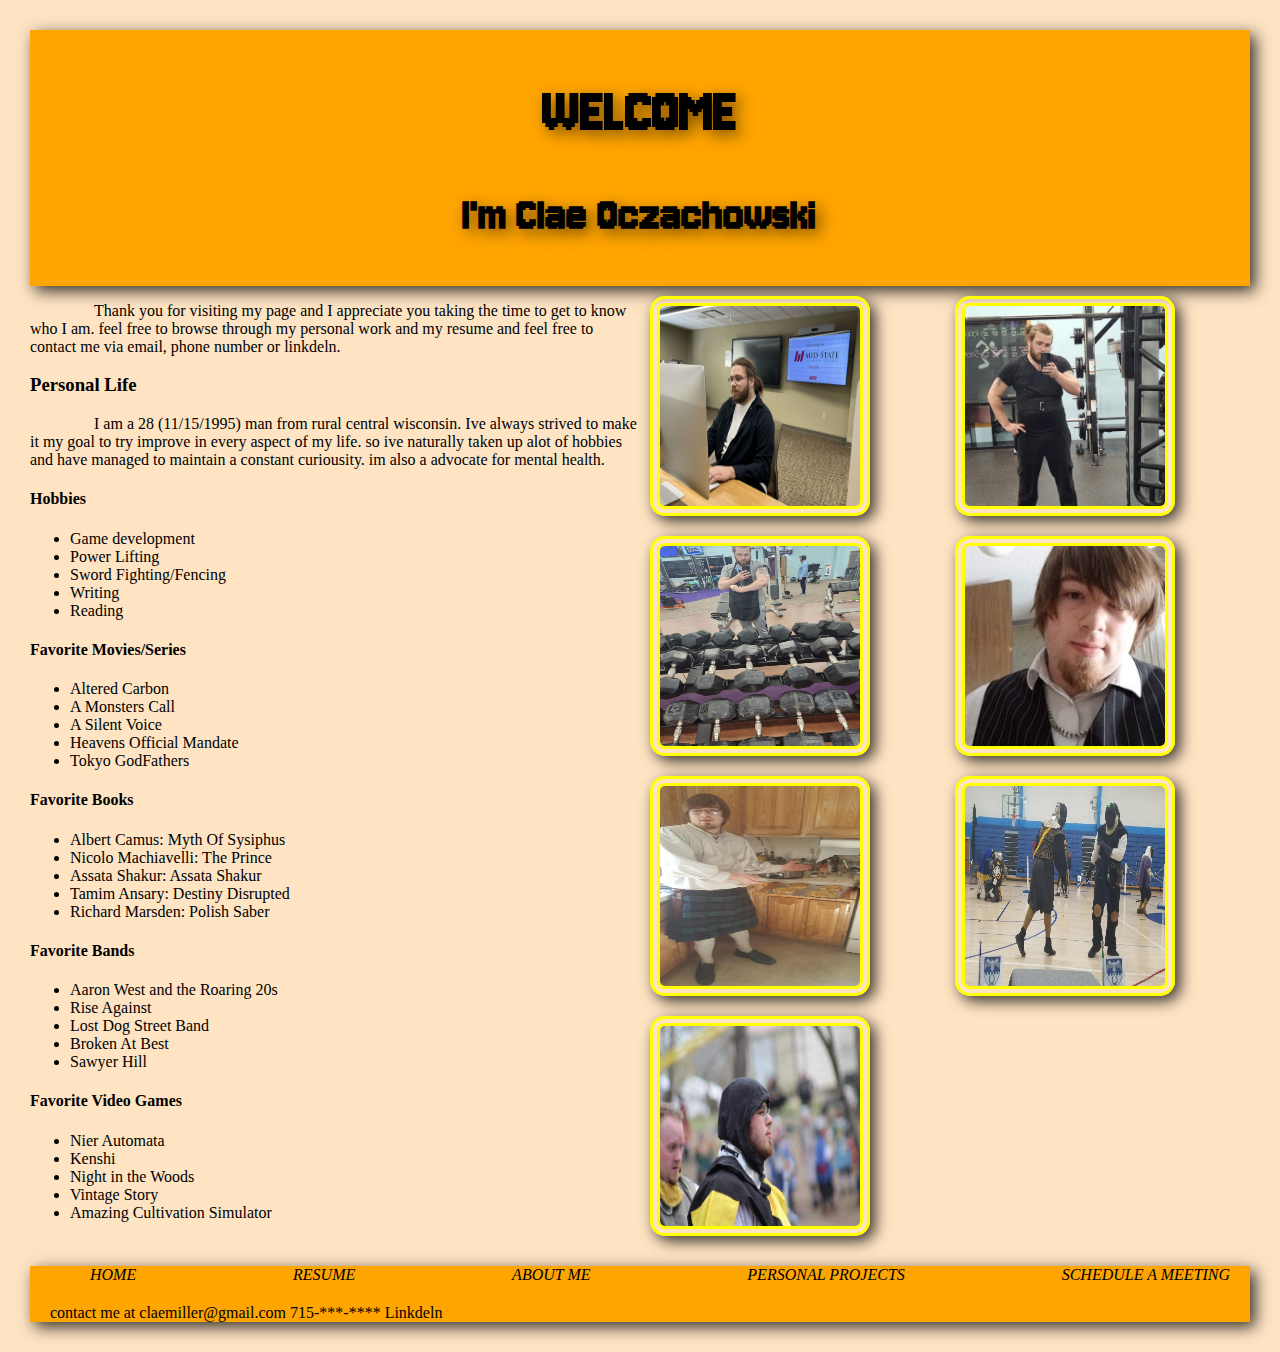
<file: index.html>
<!DOCTYPE html>
<html lang="en">
<head>
    <meta charset="UTF-8">
    <meta name="viewport" content="width=device-width, initial-scale=1.0">
    <title>Clae Oczachowski Home</title>
    <link href="css/general.css" rel="stylesheet">
    <link href="css/home.css" rel="stylesheet">

    <link rel="preconnect" href="https://fonts.googleapis.com">
    <link rel="preconnect" href="https://fonts.gstatic.com" crossorigin>
    <link href="https://fonts.googleapis.com/css2?family=Jersey+10&display=swap" rel="stylesheet">

</head>
<body>
    <header>
        <h1>WELCOME</h1>
        <H2>I'm Clae Oczachowski</H2>
    </header>
    <article>
        <div class="bio">
            <p>
                Thank you for visiting my page and I appreciate you taking the time to get to know who I am. 
                feel free to browse through my personal work and my resume and feel free to contact me via email, phone number or linkdeln.
            </p>
            <h3>Personal Life</h3>
            <p>
                I am a 28 (11/15/1995) man from rural central wisconsin. Ive always strived to make it my goal to try improve 
                in every aspect of my life. 
                so ive naturally taken up alot of hobbies and have managed to maintain a constant curiousity. im also a advocate for mental health.
            </p>
            <h4>
                Hobbies
            </h4>
            <ul>
                <li>Game development</li>
                <li>Power Lifting</li>
                <li>Sword Fighting/Fencing</li>
                <li>Writing</li>
                <li>Reading</li>
            </ul>
            <h4>
                Favorite Movies/Series
            </h4>
            <ul>
                <li>Altered Carbon</li>
                <li>A Monsters Call</li>
                <li>A Silent Voice</li>
                <li>Heavens Official Mandate</li>
                <li>Tokyo GodFathers</li>
            </ul>
            <h4>
                Favorite Books
            </h4>
            <ul>
                <li><a href="https://www.amazon.com/Myth-Sisyphus-Vintage-International/dp/0525564454/ref=sr_1_1?crid=L886C1D0NFX7&dib=eyJ2IjoiMSJ9.[base64].wL9qPRpA6Kb7Ws5SYfrypsYiSZnOPhJc_mBR8LiAlBQ&dib_tag=se&keywords=albert+camus+myth+of+sisyphus&qid=1715205903&s=books&sprefix=albert+camus+myth+of+s%2Cstripbooks%2C154&sr=1-1">Albert Camus: Myth Of Sysiphus</a></li>
                <li><a href="https://www.amazon.com/Prince-Niccol%C3%B2-Machiavelli/dp/B08WZHBPW6/ref=sr_1_4?crid=XCNN3V332WL7&dib=eyJ2IjoiMSJ9.[base64].AlNGjw2M1W6JyfcTi49L8WiM4EP96XGyKXhWO6qKLPM&dib_tag=se&keywords=niccolo+machiavelli&qid=1715206124&s=books&sprefix=nicolo+mach%2Cstripbooks%2C170&sr=1-4">Nicolo Machiavelli: The Prince</a></li>
                <li><a href=https://www.amazon.com/Assata-Autobiography-Shakur/dp/1556520743/ref=sr_1_1?crid=3NZFUU23LP9WU&dib=eyJ2IjoiMSJ9.[base64].GeYT6yCRBIjVA_GKr4t1MltMD7afp2x49HMFDdn-ayo&dib_tag=se&keywords=assata+shakur&qid=1715206153&s=books&sprefix=Assata+sha%2Cstripbooks%2C143&sr=1-1">Assata Shakur: Assata Shakur</a></li>
                <li><a href="https://www.amazon.com/Destiny-Disrupted-Tamim-Ansary-audiobook/dp/B00282MRLS/ref=sr_1_1?crid=3SAJ0HW620OHG&dib=eyJ2IjoiMSJ9.[base64].Gz-XWNaJTfhEAUtuG46ub3BXLKIeeK7TdotALVYAjC4&dib_tag=se&keywords=tamim+ansari&qid=1715206185&s=books&sprefix=tamim+a%2Cstripbooks%2C134&sr=1-1">Tamim Ansary: Destiny Disrupted</a></li>
                <li><a href="https://www.amazon.com/Polish-Saber-Richard-Marsden/dp/1950626075/ref=sr_1_2?crid=2TAH4PUJPM14J&dib=eyJ2IjoiMSJ9.[base64].XZJDzXvAxHJtVi7b8HL_fUphjMZf3FyCbBbcXTrlPI4&dib_tag=se&keywords=polish+saber&qid=1715206280&s=audible&sprefix=polish+saber%2Caudible%2C125&sr=1-2-catcorr">Richard Marsden: Polish Saber</a></li>
            </ul>
            <h4> Favorite Bands</h4>
            <ul>
                <li><a href="https://www.youtube.com/watch?v=Jdnbuyui8Ew&ab_channel=HopelessRecords">Aaron West and the Roaring 20s</a></li>
                <li><a href="https://www.youtube.com/watch?v=BblV6AQsd2s&ab_channel=RiseAgainstVEVO">Rise Against</a></li>
                <li><a href="https://www.youtube.com/watch?v=eN0eMzC2skE&ab_channel=LostDogStreetBand-Topic">Lost Dog Street Band</a></li>
                <li><a href="https://www.youtube.com/watch?v=vOIZ2ULEWhI&ab_channel=BrokenatBest">Broken At Best</a></li>
                <li><a href="https://www.youtube.com/watch?v=x_HBLd7L1-g&ab_channel=SawyerHill">Sawyer Hill</a></li>
            </ul>
            <h4>Favorite Video Games</h4>
            <ul>
                <li>Nier Automata</li>
                <li>Kenshi</li>
                <li>Night in the Woods</li>
                <li>Vintage Story</li>
                <li>Amazing Cultivation Simulator</li>
            </ul>
        </div>
        <div class="gallery">
            <img src="./img/profilepic.jpg" alt="clae sitting at a desk working on code" class="profilepicture">
            <img src="./img/gym.jpg" alt="clae taking a selfie in the gym wearinga weight lifting belt" class="profilepicture">
            <img src="./img/gym2.jpg" alt="clae flexing in his good will uniform in front of a mirror at the gym" class="profilepicture">
            <img src="./img/depresso.jpg" alt="clae dressed in pinstripe without glasses" class="profilepicture">
            <img src="./img/kilt.jpg" alt="clae dressed in a kilt showing off some bread he baked" class="profilepicture">
            <img src="./img/competition.jpg" alt="clae participating in a fencing tournament" class="profilepicture">
            <img src="./img/northShield.jpg" alt="clae in northshield garb at gulfwars" class="profilepicture">
        </div>
    </article>
    <footer>
        <nav class="footnav">
            <ul>
                <li><a href="home.html">HOME</a></li>
                <li><a href="./html/resume.html">RESUME</a></li>
                <li><a href="./html/aboutMe.html">ABOUT ME</a></li>
                <li><a href="./html/personalProjects.html">PERSONAL PROJECTS</a></li>
                <li><a href="./html/schedule.html">SCHEDULE A MEETING</a></li>
            </ul>
            <span>contact me at <a href="mailto:claemiller@gmail.com">claemiller@gmail.com</a> <a>715-***-****</a> <a href="https://www.linkedin.com/in/clae-oczachowski-33529128a/">Linkdeln</a></span>
        </nav>
    </footer>
</body>
</html>
</file>
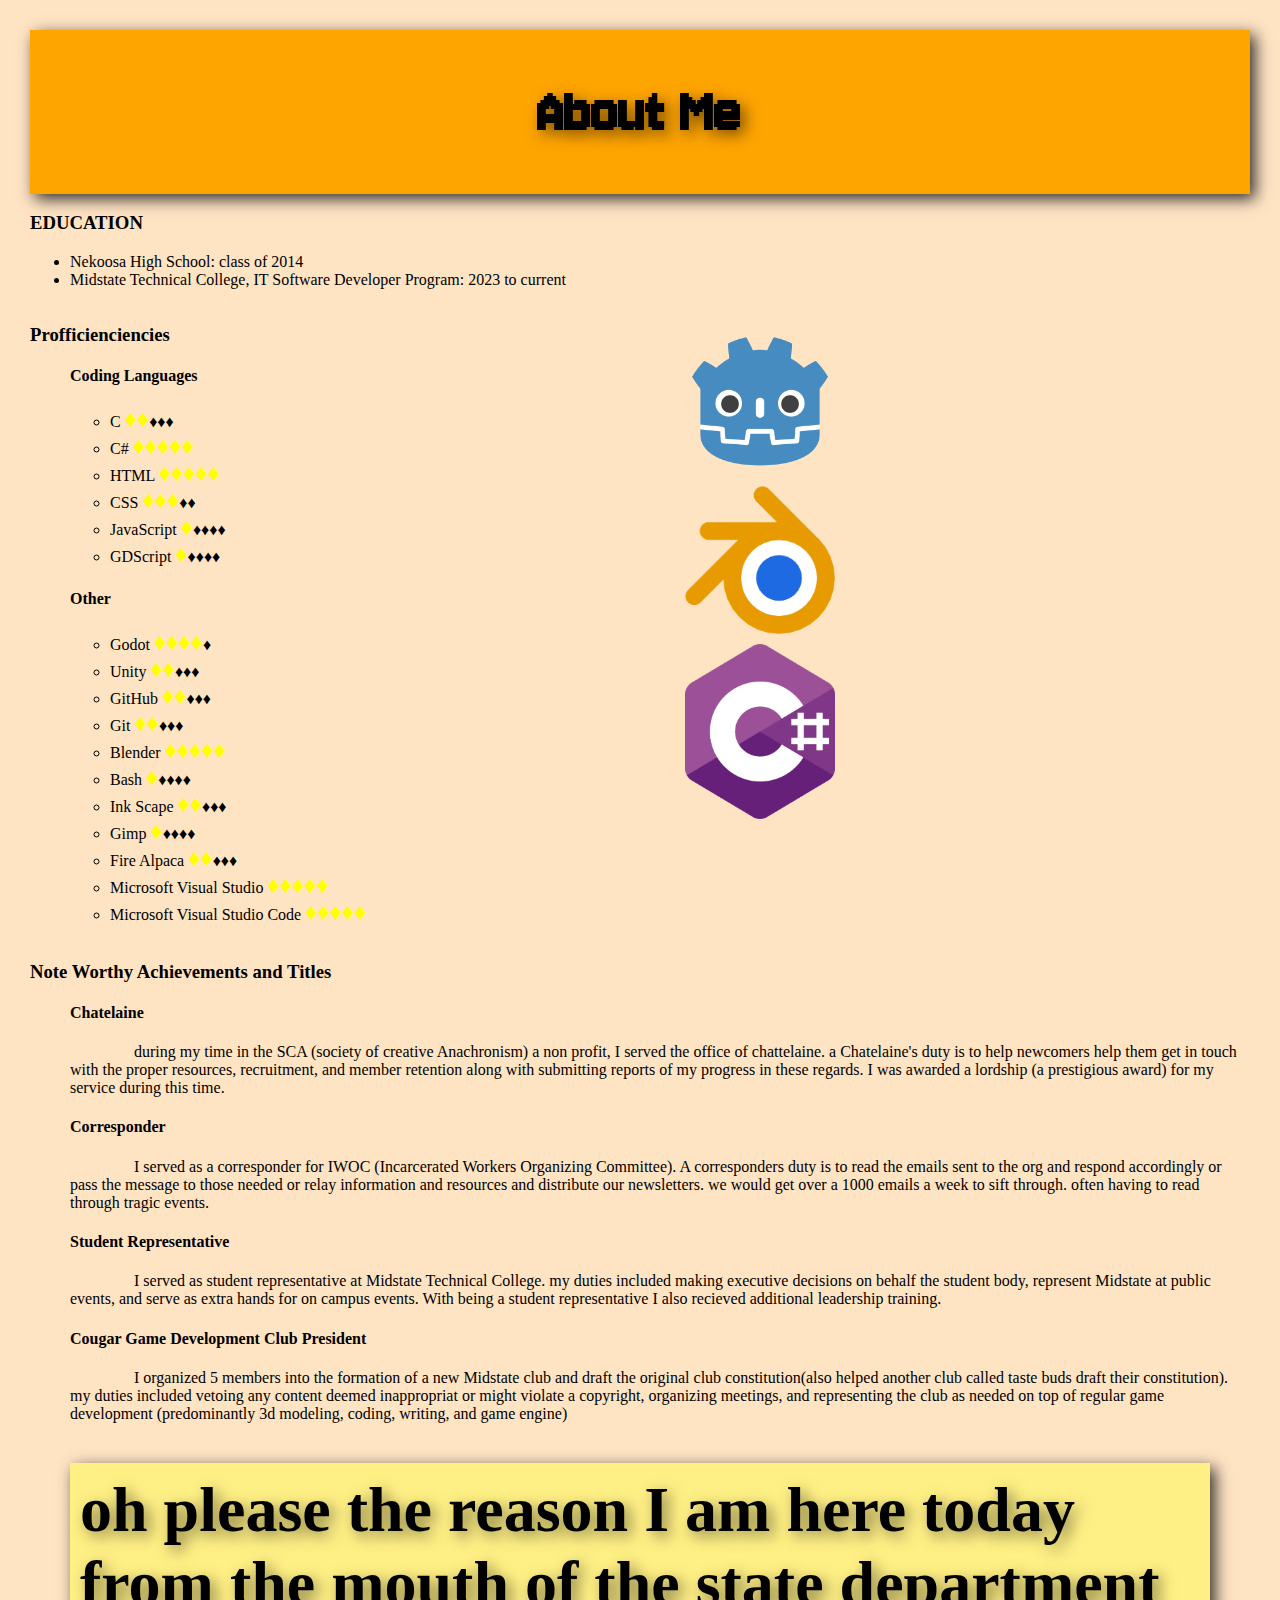
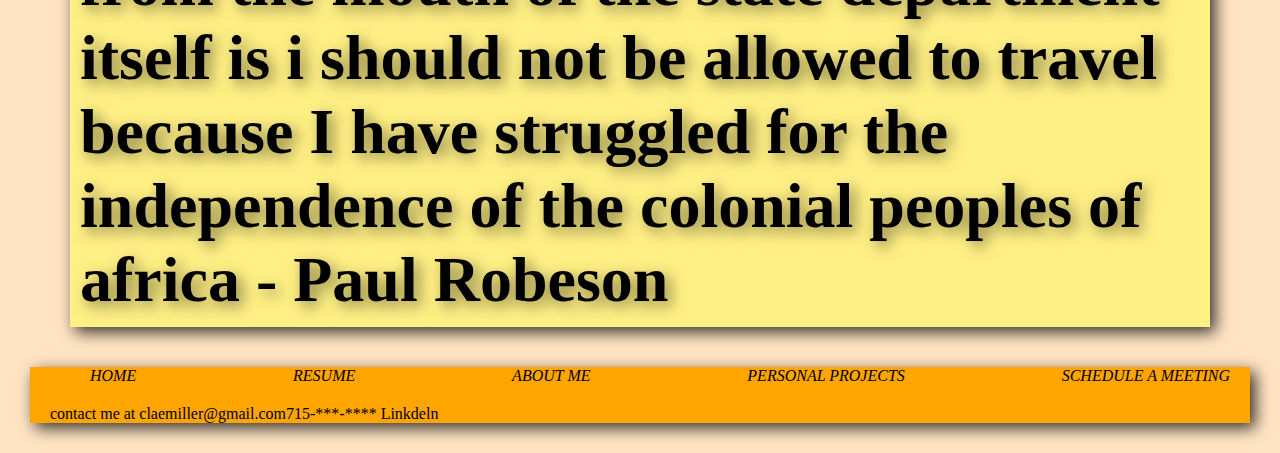
<file: html/aboutMe.html>
<!DOCTYPE html>
<head>
    <meta charset="UTF-8">
    <meta lang="en">
    <meta name="viewport" content="width=device-width, initial-scale=1.0">
    <title>Clae Oczachowski About Me</title>
    <link href="../css/general.css" rel="stylesheet">
    <link href="../css/aboutMe.css" rel="stylesheet">
    <link rel="icon" href="../img/claysoftlogo1.png">
    <link rel="preconnect" href="https://fonts.googleapis.com">
    <link rel="preconnect" href="https://fonts.gstatic.com" crossorigin>
    <link href="https://fonts.googleapis.com/css2?family=Jersey+10&display=swap" rel="stylesheet">

</head>
<body>
    <header>
        <h1>
            About Me
        </h1>
    </header>
    <h3>
        EDUCATION
    </h3>
    <ul>
        <li>Nekoosa High School: class of 2014</li>
        <li><a href="https://www.mstc.edu/programs/IT-Software-Developer">Midstate Technical College</a>, IT Software Developer Program: 2023 to current</li>
    </ul>
    <div class="profficiencies">
        <article>
            <h3>
                Profficienciencies
            </h3>
            <ul>
                <h4>Coding Languages</h4>
                <ul>
                    <li>C <strong>♦♦</strong>♦♦♦</li>
                    <li>C# <strong>♦♦♦♦♦</strong></li>
                    <li>HTML <strong>♦♦♦♦♦</strong></li>
                    <li>CSS <strong>♦♦♦</strong>♦♦</li>
                    <li>JavaScript <strong>♦</strong>♦♦♦♦</li>
                    <li>GDScript <strong>♦</strong>♦♦♦♦</li>
                </ul>
                <h4>Other</h4>
                <ul>
                    <li>Godot <strong>♦♦♦♦</strong>♦</li>
                    <li>Unity <strong>♦♦</strong>♦♦♦</li>
                    <li>GitHub <strong>♦♦</strong>♦♦♦</li>
                    <li>Git <strong>♦♦</strong>♦♦♦</li>
                    <li>Blender <strong>♦♦♦♦♦</strong></li>
                    <li>Bash <strong>♦</strong>♦♦♦♦</li>
                    <li>Ink Scape <strong>♦♦</strong>♦♦♦</li>
                    <li>Gimp <strong>♦</strong>♦♦♦♦</li>
                    <li>Fire Alpaca <strong>♦♦</strong>♦♦♦</li>
                    <li>Microsoft Visual Studio <strong>♦♦♦♦♦</strong></li>
                    <li>Microsoft Visual Studio Code <strong>♦♦♦♦♦</strong></li>
                </ul>
            </ul>
        </article>
        <ul class="gallery">
            <img src="../img/logo.webp" alt="godot logo">
            <img src="../img/blender.jpg" alt="blender logo">
            <img src="../img/CSharp.png" alt="C sharp logo">
        </ul>
    </div>
        <h3>
            Note Worthy Achievements and Titles
        </h3>
        <ul>
            <h4>Chatelaine</h4>
            <p>
                during my time in the <a href="https://www.sca.org/">SCA</a> (society of creative Anachronism) a non profit, I served the office 
                of chattelaine. a Chatelaine's duty is to help newcomers help them get in touch with the proper resources, recruitment, and member retention along with submitting reports
                of my progress in these regards. I was awarded a lordship (a prestigious award) for my service during this time.
            </p>
            <h4>
                Corresponder
            </h4>
            <p>
                I served as a corresponder for <a href="https://incarceratedworkers.org/">IWOC</a> (Incarcerated Workers Organizing Committee). A corresponders duty is to read the emails sent
                to the org and respond accordingly or pass the message to those needed or relay information and resources and distribute our newsletters. 
                we would get over a 1000 emails a week to sift through. often having to read through tragic events.
            </p>
            <h4>
                Student Representative
            </h4>
            <p>
                I served as student representative at Midstate Technical College. my duties included making executive decisions on behalf the student body,
                represent Midstate at public events, and serve as extra hands for on campus events. With being a student representative I also
                recieved additional leadership training.
            </p>
            <h4>
                Cougar Game Development Club President
            </h4>
            <p>
                I organized 5 members into the formation of a new Midstate club and draft the original club constitution(also helped another club called taste buds draft their constitution). my duties
                included vetoing any content deemed inappropriat or might violate a copyright, organizing meetings, and representing the club as needed
                on top of regular game development (predominantly 3d modeling, coding, writing, and game engine)
            </p>
        </ul>
        <h1 id="quote" class="quote"></h1>
        <script src="../js/abouteMe.js"></script>
    <footer>
        <nav class="footnav">
            <ul>
                <li><a href="../index.html">HOME</a></li>
                <li><a href="resume.html">RESUME</a></li>
                <li><a href="aboutMe.html">ABOUT ME</a></li>
                <li><a href="personalProjects.html">PERSONAL PROJECTS</a></li>
                <li><a href="schedule.html">SCHEDULE A MEETING</a></li>
            </ul>
            <span>contact me at <a href="mailto:claemiller@gmail.com">claemiller@gmail.com</a>715-***-**** <a href="https://www.linkedin.com/in/clae-oczachowski-33529128a/">Linkdeln</a></span>
        </nav>
    </footer>
</body>
</file>
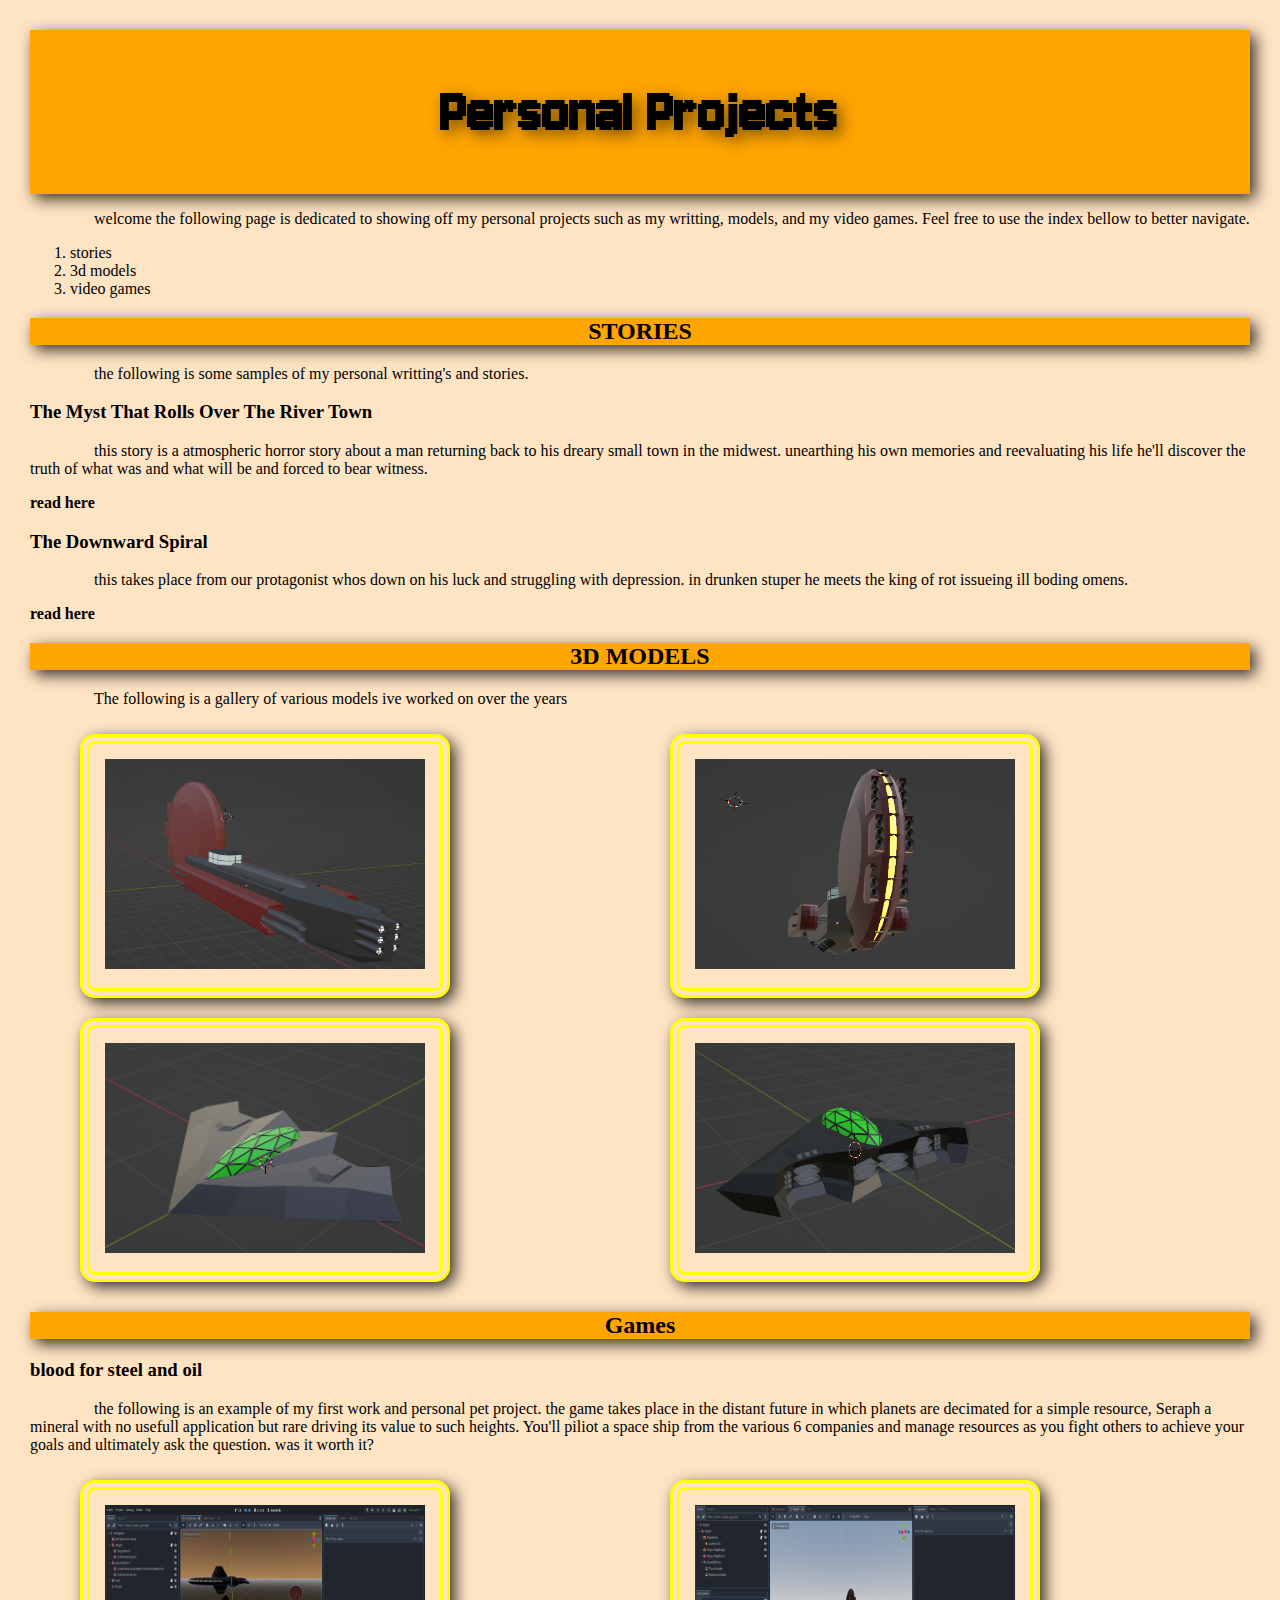
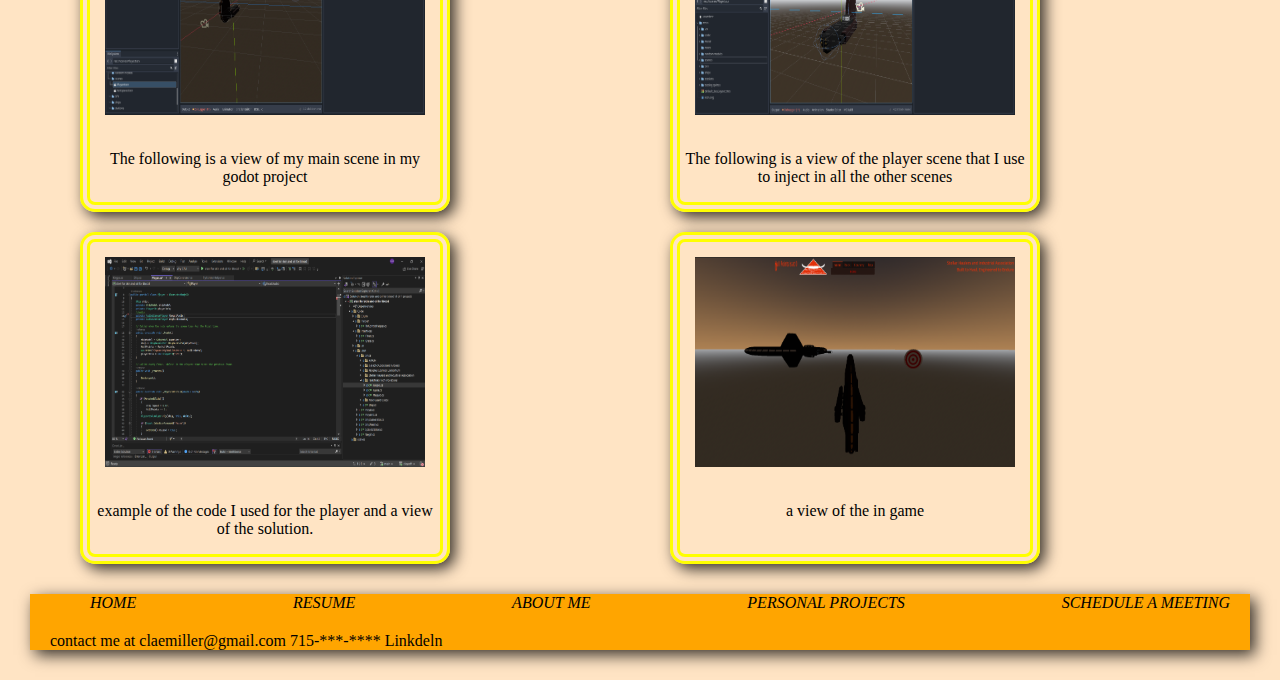
<file: html/personalProjects.html>
<!DOCTYPE html>
<head>
    <meta charset="UTF-8">
    <meta lang="en">
    <meta name="viewport" content="width=device-width, initial-scale=1.0">
    <title>Clae Oczachowski personal Projects</title>
    <link href="../css/general.css" rel="stylesheet">
    <link href="../css/personalProjects.css" rel="stylesheet">
    <link rel="icon" href="../img/claysoftlogo1.png">
    <link rel="preconnect" href="https://fonts.googleapis.com">
    <link rel="preconnect" href="https://fonts.gstatic.com" crossorigin>
    <link href="https://fonts.googleapis.com/css2?family=Jersey+10&display=swap" rel="stylesheet">

</head>
<body>
    <header>
        <h1>
            Personal Projects
        </h1>
    </header>
    <p>welcome the following page is dedicated to showing off my personal projects such as my writting, models, and my video games. Feel free to use the index bellow to better navigate.</p>
    <ol class="index">
        <li><a>stories</a></li>
        <li><a>3d models</a></li>
        <li><a>video games</a></li>
    </ol>
    <h2>STORIES</h2>
    <p>the following is some samples of my personal writting's and stories.</p>
    <h3>The Myst That Rolls Over The River Town</h3>
    <p>
        this story is a atmospheric horror story about a man returning back to his dreary small town in the midwest. 
        unearthing his own memories and reevaluating his life he'll discover the truth of what was and what will be and
            forced to bear witness.
    </p>
    <a href="projects/theMystThatRollsOverTheRIverTown.html"><strong>read here</strong></a>
    <h3>The Downward Spiral</h3>
    <p>
        this takes place from our protagonist whos down on his luck and struggling with depression. in drunken stuper
        he meets the king of rot issueing ill boding omens.
    </p>
    <a href="projects/theDownwardSpiral.html"><strong>read here</strong></a>
    <h2>3D MODELS</h2>
    <p>The following is a gallery of various models ive worked on over the years</p>
    <ul class="gallery">
        <li>
            <img src="../img/3d/lonestarFront.png" alt="view of the front of the space ship lonestar from my video game">
        </li>
        <li>
            <img src="../img/3d/lonestarBack.png" alt="view of the back of the space ship lonestar from my video game">
        </li>
        <li>
            <img src="../img/3d/ki55front.png" alt="view of the front of the space ship KI55 from my video game">
        </li>
        <li>
            <img src="../img/3d/ki55back.png" alt="view of the back of the space ship KI55 from my video game">
        </li>
    </ul>
    <h2>Games</h2>
    <h3>blood for steel and oil</h3>
    <p>
        the following is an example of my first work and personal pet project. the game takes place in the distant future in
        which planets are decimated for a simple resource, Seraph a mineral with no usefull application but rare driving its 
        value to such heights. You'll piliot a space ship from the various 6 companies and manage resources as you fight others
        to achieve your goals and ultimately ask the question. was it worth it?
    </p>
    <ul class="gallery">
        <li>
            <img src="../img/bloodForSteelAndOil/GodotMain.png" alt="view of a space ship in space with a target and a space station">
            <p>
                The following is a view of my main scene in my godot project
            </p>
        </li>
        <li>
            <img src="../img/bloodForSteelAndOil/playerScene.png" alt="view of the player scene that i use to inject in all the other scenes">
            <p>
                The following is a view of the player scene that I use to inject in all the other scenes
            </p>
        </li>
        <li>
            <img src="../img/bloodForSteelAndOil/code.png" alt="an example of the code ive written for the game">
            <p>
                example of the code I used for the player and a view of the solution.
            </p>
        </li>
        <li>
            <img src="../img/bloodForSteelAndOil/inGame.png" alt="a view of the in game">
            <p>
                a view of the in game
            </p>
        </li>
    </ul>
    <footer>
        <nav class="footnav">
            <ul>
                <li><a href="../index.html">HOME</a></li>
                <li><a href="resume.html">RESUME</a></li>
                <li><a href="aboutMe.html">ABOUT ME</a></li>
                <li><a href="personalProjects.html">PERSONAL PROJECTS</a></li>
                <li><a href="schedule.html">SCHEDULE A MEETING</a></li>
            </ul>
            <span>contact me at <a href="mailto:claemiller@gmail.com">claemiller@gmail.com</a> 715-***-**** <a href="https://www.linkedin.com/in/clae-oczachowski-33529128a/">Linkdeln</a></span>
        </nav>
    </footer>
</body>
</file>
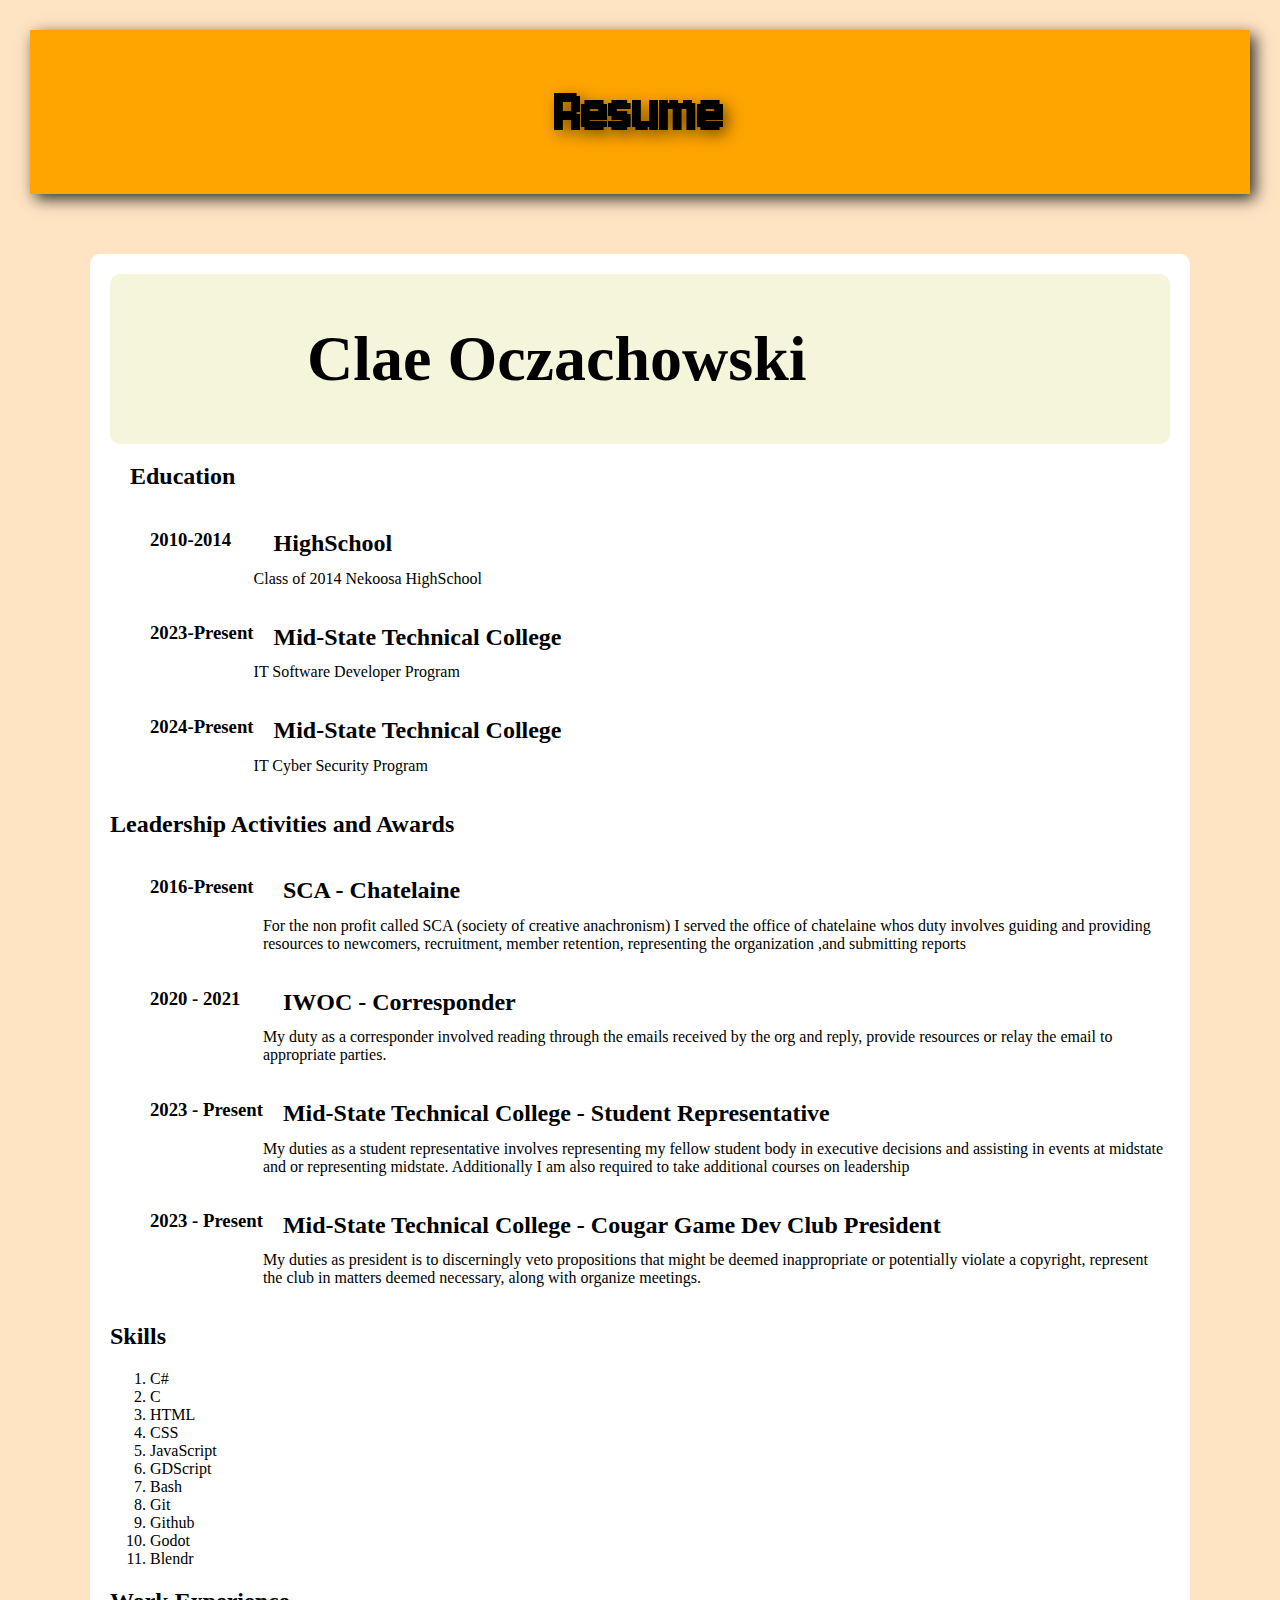
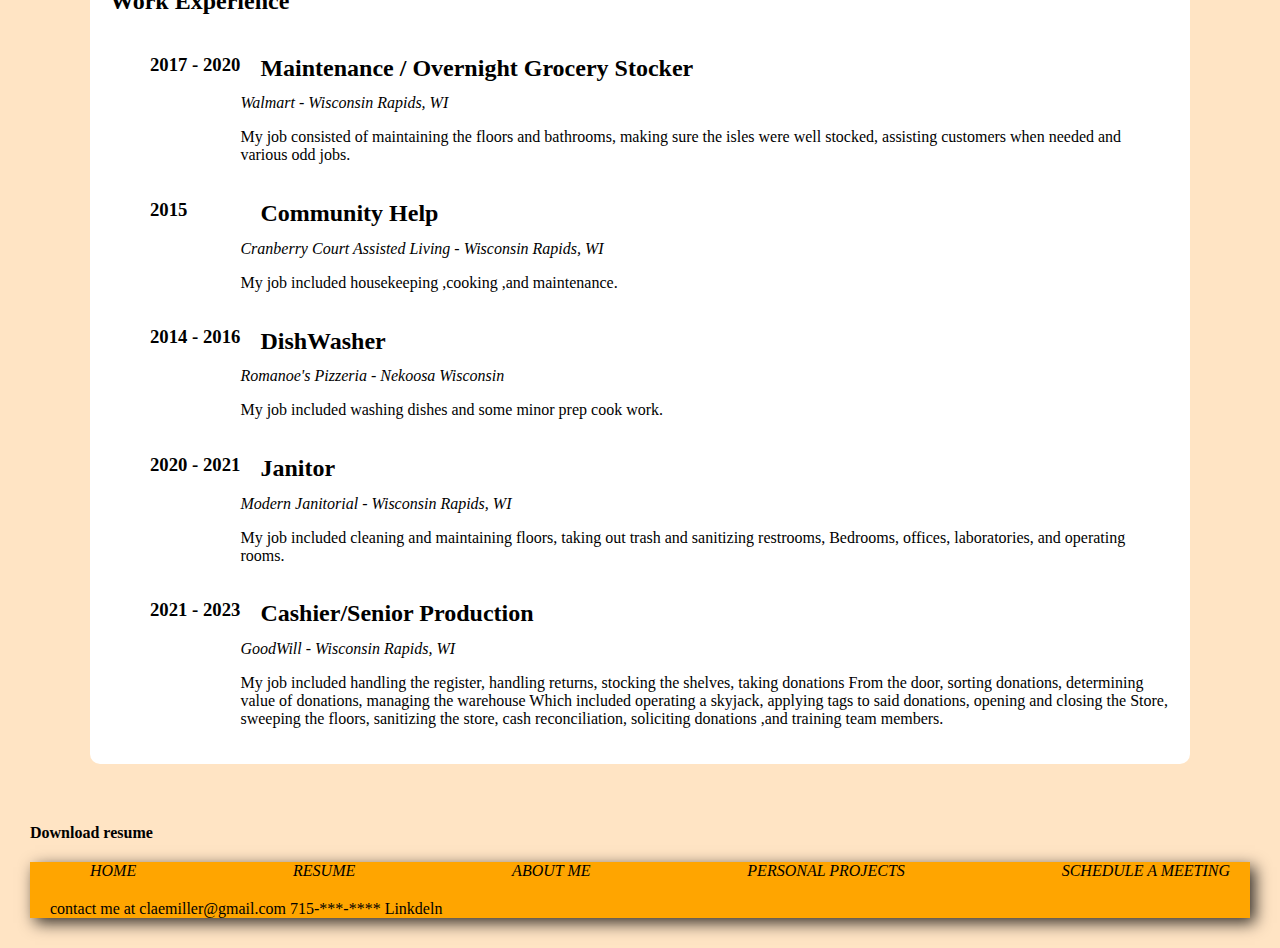
<file: html/resume.html>
<!DOCTYPE html>
<head>
    <meta charset="UTF-8">
    <meta lang="en">
    <meta name="viewport" content="width=device-width, initial-scale=1.0">
    <title>Clae Oczachowski Resume</title>
    <link href="../css/general.css" rel="stylesheet">
    <link href="../css/resume.css" rel="stylesheet">
    <link rel="icon" href="../img/claysoftlogo1.png">
    <link rel="preconnect" href="https://fonts.googleapis.com">
    <link rel="preconnect" href="https://fonts.gstatic.com" crossorigin>
    <link href="https://fonts.googleapis.com/css2?family=Jersey+10&display=swap" rel="stylesheet">

</head>
<body>
    <header>
        <h1>
            Resume
        </h1>
    </header>
    <main>
        <header>
            <h1>
                Clae Oczachowski
            </h1>
        </header>
        <section class="Table">
            <h2>
                Education
            </h2>
            <article>
                <h3>
                    2010-2014
                </h3>
                <h2>
                    HighSchool
                </h2>
                <div></div>
                <p>
                    Class of 2014 Nekoosa HighSchool
                </p>
                <h3>
                    2023-Present
                </h3>
                <h2>
                    Mid-State Technical College
                </h2>
                <div></div>
                <p>
                    IT Software Developer Program
                </p>
                <h3>
                    2024-Present
                </h3>
                <h2>
                    Mid-State Technical College
                </h2>
                <div></div>
                <p>
                    IT Cyber Security Program
                </p>
            </article>
        </section>
        <section>
            <h2>
                Leadership Activities and Awards
            </h2>
            <article>
                <h3>
                    2016-Present
                </h3>
                <h2>
                    SCA - Chatelaine
                </h2>
                <div></div>
                <p>
                    For the non profit called SCA (society of creative anachronism) I served the office of chatelaine 
                    whos duty involves guiding and providing resources to newcomers, recruitment, member retention,
                    representing the organization ,and submitting reports
                </p>
                <h3>
                    2020 - 2021
                </h3>
                <h2>
                    IWOC - Corresponder
                </h2>
                <div></div>
                <p>
                    My duty as a corresponder involved reading through the emails received by the org and reply, 
                    provide resources or relay the email to appropriate parties.
                </p>
                <h3>
                    2023 - Present
                </h3>
                <h2>
                    Mid-State Technical College - Student Representative
                </h2>
                <div></div>
                <p>
                    My duties as a student representative involves representing my fellow student body in executive 
                    decisions and assisting in events at midstate and or representing midstate. Additionally I am also 
                    required to take additional courses on leadership
                </p>
                <h3>
                    2023 - Present
                </h3>
                <h2>
                    Mid-State Technical College - Cougar Game Dev Club President
                </h2>
                <div></div>
                <p>
                    My duties as president is to discerningly veto propositions that might be deemed inappropriate 
                    or potentially violate a copyright,  represent the club in matters deemed necessary, along with 
                    organize meetings.
                </p>
            </article>
        </section>
        <section>
            <h2>
                Skills
            </h2>
            <ol>
                <li>
                    C#
                </li>
                <li>
                    C
                </li>
                <li>
                    HTML
                </li>
                <li>
                    CSS
                </li>
                <li>
                    JavaScript
                </li>
                <li>
                    GDScript
                </li>
                <li>
                    Bash
                </li>
                <li>
                    Git
                </li>
                <li>
                    Github
                </li>
                <li>
                    Godot
                </li>
                <li>
                    Blendr
                </li>
            </ol>
        </section>
        <section>
            <h2>
                Work Experience
            </h2>
            <article class="Experience">
                <h3>
                    2017 - 2020
                </h3>
                <h2>
                    Maintenance / Overnight Grocery Stocker
                </h2>
                <div></div>
                <p><i>Walmart - Wisconsin Rapids, WI</i></p>
                <div></div>
                <p>
                    My job consisted of  maintaining the floors and bathrooms, making sure the isles were well stocked, 
                    assisting customers when needed and various odd jobs.
                </p>
                <h3>
                    2015
                </h3>
                <h2>
                    Community Help
                </h2>
                <div></div>
                <p><i>Cranberry Court Assisted Living - Wisconsin Rapids, WI</i></p>
                <div></div>
                <p>
                    My job included housekeeping ,cooking ,and maintenance.
                </p>
                <h3>
                    2014 - 2016
                </h3>
                <h2>
                    DishWasher
                </h2>
                <div></div>
                <p><i>Romanoe's Pizzeria - Nekoosa Wisconsin</i></p>
                <div></div>
                <p>
                    My job included washing dishes and some minor prep cook work.
                </p>
                <h3>
                    2020 - 2021
                </h3>
                <h2>
                    Janitor
                </h2>
                <div></div>
                <p><i>Modern Janitorial - Wisconsin Rapids, WI</i></p>
                <div></div>
                <p>
                    My job included cleaning and maintaining floors, taking out trash and sanitizing restrooms,
                    Bedrooms, offices, laboratories, and operating rooms.
                </p>
                <h3>
                    2021 - 2023
                </h3>
                <h2>
                    Cashier/Senior Production
                </h2>
                <div></div>
                <p><i>GoodWill - Wisconsin Rapids, WI</i></p>
                <div></div>
                <p>
                    My job included handling the register, handling returns, stocking the shelves, taking donations
                    From the door, sorting donations, determining value of donations, managing the warehouse
                    Which included operating a skyjack, applying tags to said donations, opening and closing the
                    Store, sweeping the floors, sanitizing the store, cash reconciliation, soliciting donations 
                    ,and training team members.
                </p>
            </article>
        </section>
    </main>
    <a href="../pdf/ClaeOczachowski.docx.pdf"><strong>Download resume</strong></a>
    <footer>
        <nav class="footnav">
            <ul>
                <li><a href="../index.html">HOME</a></li>
                <li><a href="resume.html">RESUME</a></li>
                <li><a href="aboutMe.html">ABOUT ME</a></li>
                <li><a href="personalProjects.html">PERSONAL PROJECTS</a></li>
                <li><a href="schedule.html">SCHEDULE A MEETING</a></li>
            </ul>
            <span>contact me at <a href="mailto:claemiller@gmail.com">claemiller@gmail.com</a> 715-***-**** <a href="https://www.linkedin.com/in/clae-oczachowski-33529128a/">Linkdeln</a></span>
        </nav>
    </footer>
</body>
</file>
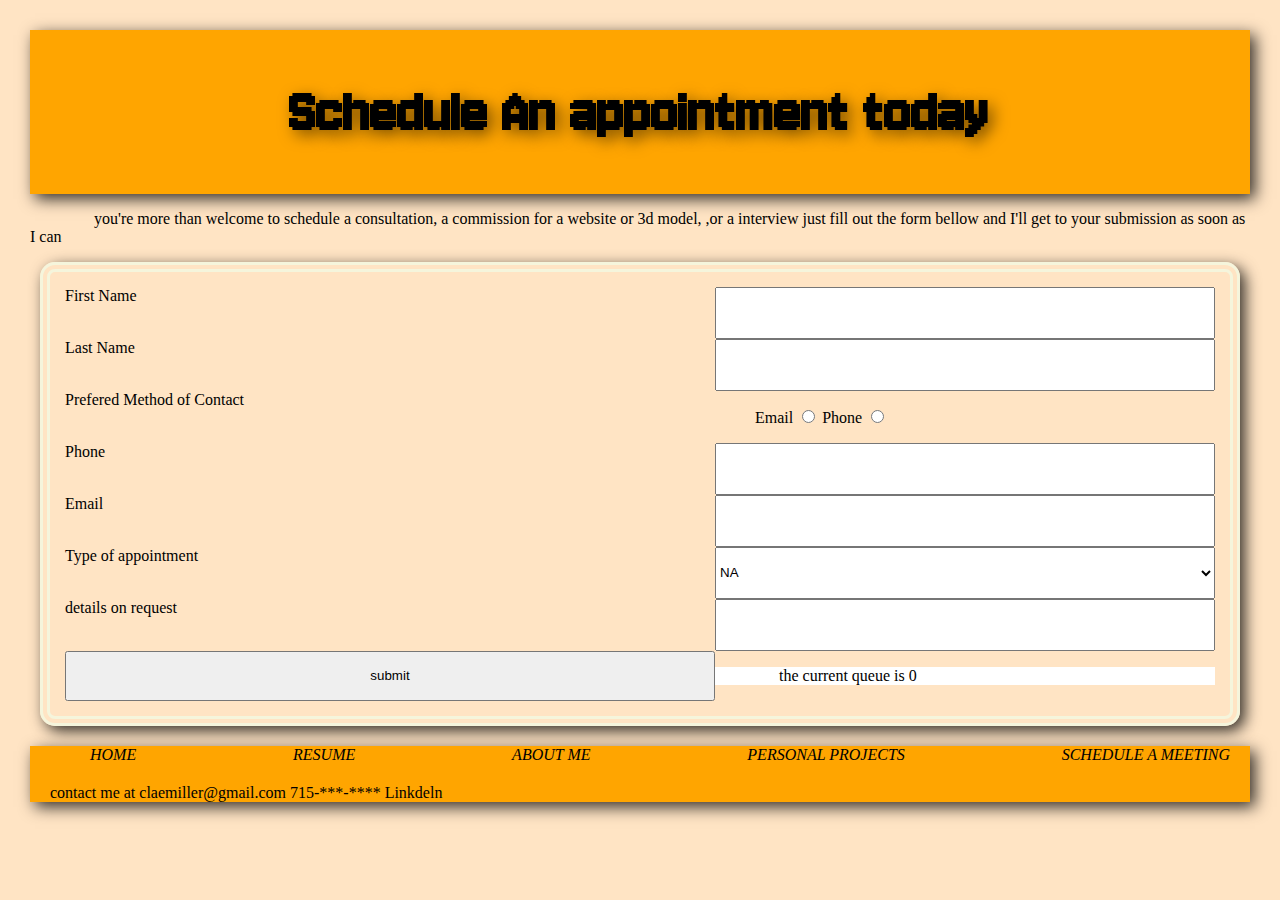
<file: html/schedule.html>
<!DOCTYPE html>
<head>
    <meta charset="UTF-8">
    <meta lang="en">
    <meta name="viewport" content="width=device-width, initial-scale=1.0">
    <title>Clae Oczachowski Schedule</title>
    <link href="../css/general.css" rel="stylesheet">
    <link href="../css/schedule.css" rel="stylesheet">
    <link rel="icon" href="../img/claysoftlogo1.png">
    <script src="../js/schedule.js" defer></script>

    <link rel="preconnect" href="https://fonts.googleapis.com">
    <link rel="preconnect" href="https://fonts.gstatic.com" crossorigin>
    <link href="https://fonts.googleapis.com/css2?family=Jersey+10&display=swap" rel="stylesheet">

</head>
<body>
    <header>
        <h1>Schedule An appointment today</h1>
    </header>
    <p>
        you're more than welcome to schedule a consultation, a commission for a website or 3d model, 
        ,or a interview just fill out the form bellow and I'll get to your submission as soon as I can
    </p>
    <form class="request" id="request">
        <label>First Name</label>
        <input id="firstName" name="firstName" required>

        <label>Last Name</label>
        <input id="lastName" name="lastName" required>

        <label>Prefered Method of Contact</label>
        <ul>
            <label>
                <label>Email</label>
                <input type="radio" name="preferedContact" id="EmailContact">
            </label>
            <label>
                <label>Phone</label>
                <input type="radio" name="preferedContact" id="PhoneContact">
            </label>
        </ul>
        <label>Phone</label>
        <input id="PhoneNumber" type="tel" name="phoneNumber" required>
        <label>Email</label>
        <input id="Email" type="email" name="email" required>
        <label>Type of appointment</label>
        <select id="type" name="type" required>
            <option>NA</option>
            <option>consultation</option>
            <option>website commission</option>
            <option>3d model commission</option>
            <option>colab project</option>
            <option>job interview</option>
        </select>
        <label>details on request</label>
        <input id="details" type="text" name="type" required>
    
        <input type="submit" value="submit" id="submit">
        <p id="queue" class="queue"></p>
    </form>
    <footer>
        <nav class="footnav">
            <ul>
                <li><a href="../index.html">HOME</a></li>
                <li><a href="resume.html">RESUME</a></li>
                <li><a href="aboutMe.html">ABOUT ME</a></li>
                <li><a href="personalProjects.html">PERSONAL PROJECTS</a></li>
                <li><a href="schedule.html">SCHEDULE A MEETING</a></li>
            </ul>
            <span>contact me at <a href="mailto:claemiller@gmail.com">claemiller@gmail.com</a> 715-***-**** <a href="https://www.linkedin.com/in/clae-oczachowski-33529128a/">Linkdeln</a></span>
        </nav>
    </footer>
</body>
</file>
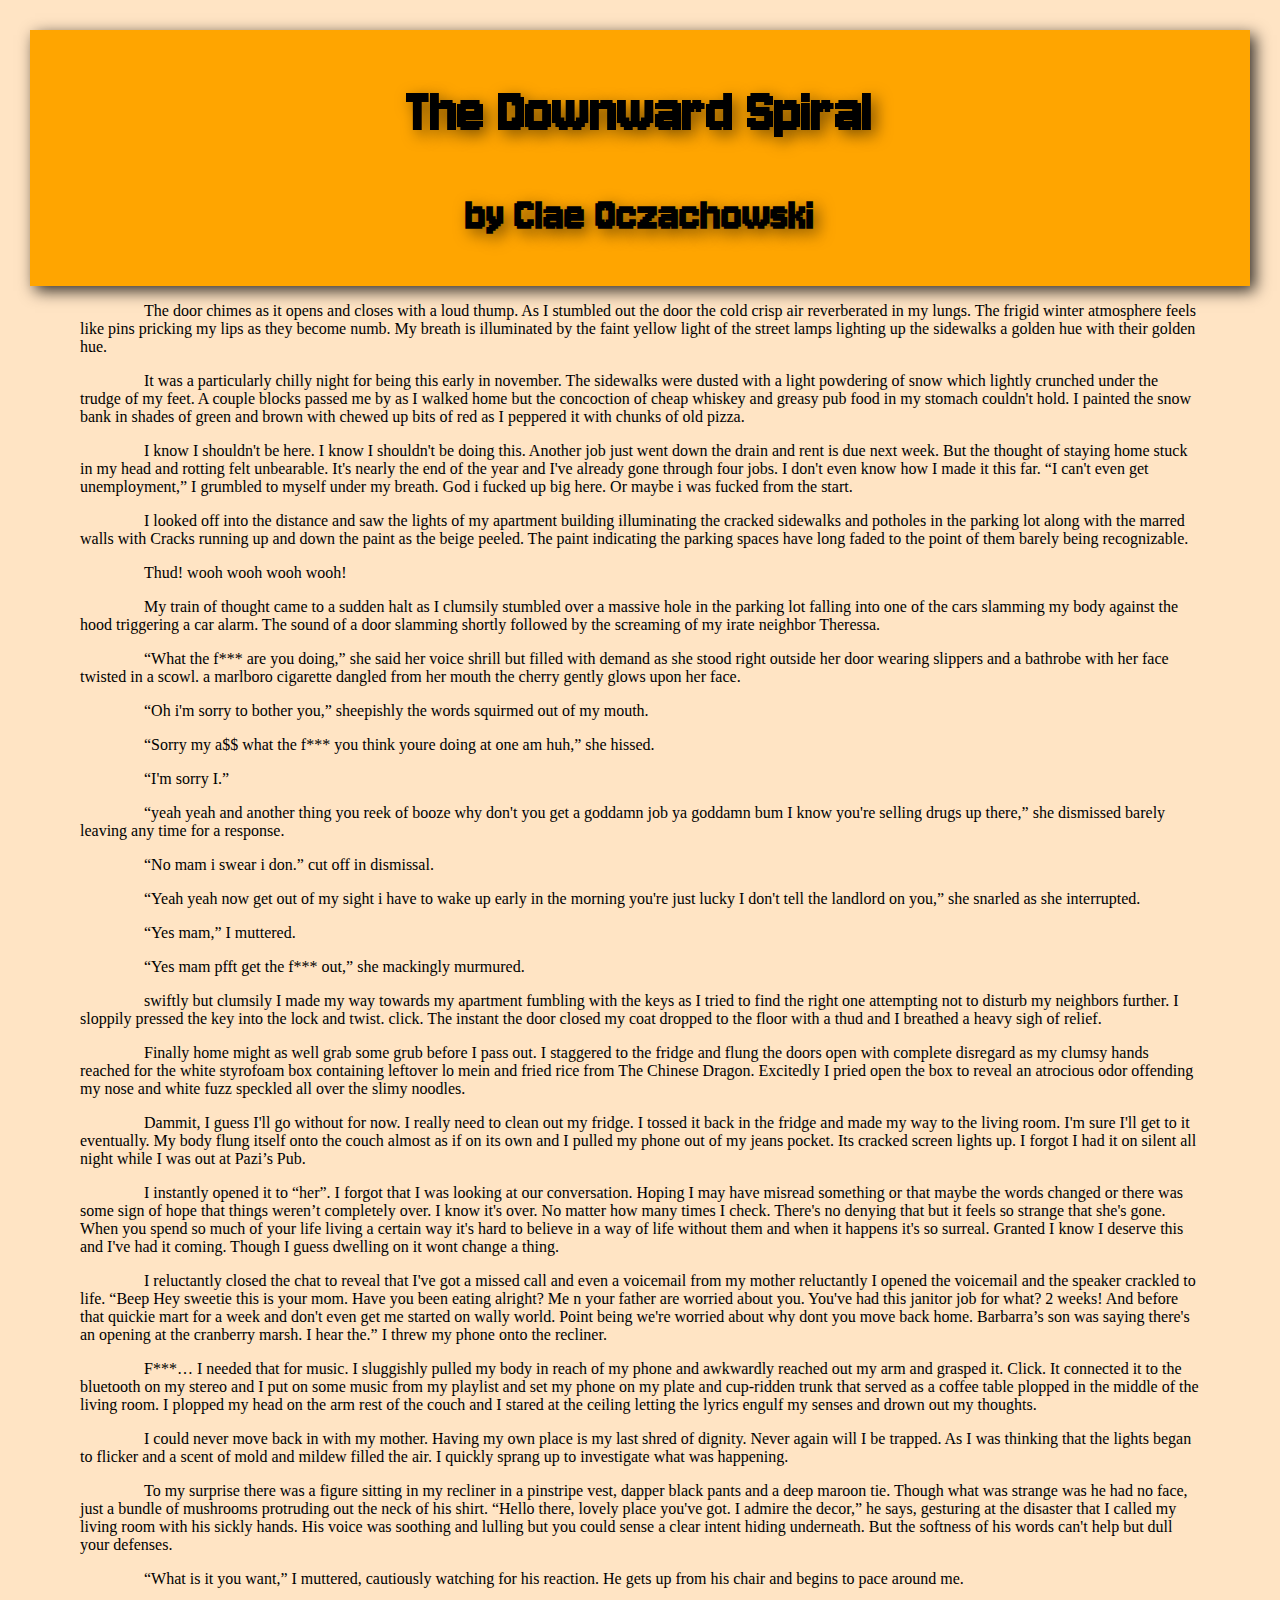
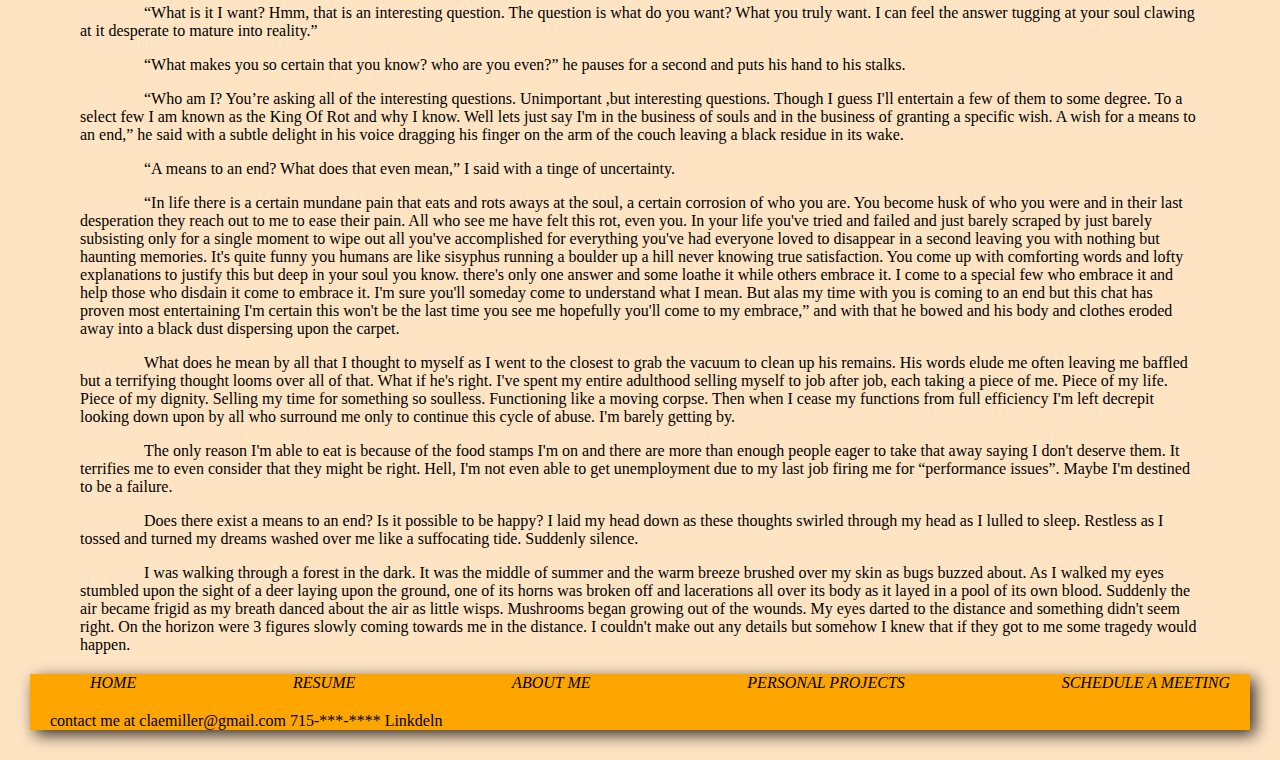
<file: html/projects/theDownwardSpiral.html>
<!DOCTYPE html>
<head>
    <meta charset="UTF-8">
    <meta lang="en">
    <meta name="viewport" content="width=device-width, initial-scale=1.0">
    <title>Clae Oczachowski Resume</title>
    <link href="../../css/general.css" rel="stylesheet">
    <link href="../../css/writtings.css" rel="stylesheet">
    <link rel="icon" href="../../img/claysoftlogo1.png">
    <link rel="preconnect" href="https://fonts.googleapis.com">
    <link rel="preconnect" href="https://fonts.gstatic.com" crossorigin>
    <link href="https://fonts.googleapis.com/css2?family=Jersey+10&display=swap" rel="stylesheet">
</head>
<body>
    <header>
        <h1>The Downward Spiral</h1>
        <H2>by Clae Oczachowski</H2>
    </header>
    <article>
        <p>
            The door chimes as it opens and closes with a loud thump. As I stumbled out the door the cold crisp air 
            reverberated in my lungs. The frigid winter atmosphere feels like pins pricking my lips as they become numb. My 
            breath is illuminated by the faint yellow light of the street lamps lighting up the sidewalks a golden hue with 
            their golden hue. 
        </p>
        <p>
            It was a particularly chilly night for being this early in november. The sidewalks were dusted 
            with a light powdering of snow which lightly crunched under the trudge of my feet. A couple blocks passed me by 
            as I walked home but the concoction of cheap whiskey and greasy pub food in my stomach couldn't hold. I painted 
            the snow bank in shades of green and brown with chewed up bits of red as I peppered it with chunks of old pizza.
        </p>
        <p>
            I know I shouldn't be here. I know I shouldn't be doing this. Another job just went down the drain and rent is 
            due next week. But the thought of staying home stuck in my head and rotting felt unbearable. It's nearly the end 
            of the year and I've already gone through four jobs. I don't even know how I made it this far. “I can't even get 
            unemployment,” I grumbled to myself under my breath. God i fucked up big here. Or maybe i was fucked from the 
            start. 
        </p>
        <p>
            I looked off into the distance and saw the lights of my apartment building illuminating the cracked
            sidewalks and potholes in the parking lot along with the marred walls with Cracks running up and down the paint 
            as the beige peeled. The paint indicating the parking spaces have long faded to the point of them barely being 
            recognizable. 
        </p>
        <p>
            Thud! wooh wooh wooh wooh! 
        </p>
        <p>
            My train of thought came to a sudden halt as I clumsily stumbled over a 
            massive hole in the parking lot falling into one of the cars slamming my body against the hood triggering a car 
            alarm. The sound of a door slamming shortly followed by the screaming of my irate neighbor Theressa. 
        </p>
        <p>
            “What the f*** are you doing,” she said her voice shrill but filled with demand as she stood right outside her door 
            wearing slippers and a bathrobe with her face twisted in a scowl. a marlboro cigarette dangled from her mouth 
            the cherry gently glows upon her face. 
        </p>
        <p>
            “Oh i'm sorry to bother you,” sheepishly the words squirmed out of my mouth. 
        </p>
        <p>
            “Sorry my a$$ what the f*** you think youre doing at one am huh,” she hissed. 
        </p>
        <p>
            “I'm sorry I.” 
        </p>
        <p>
            “yeah yeah and another thing you reek of booze why don't you get a goddamn job ya goddamn bum 
            I know you're selling drugs up there,” she dismissed barely leaving any time for a response. 
        </p>
        <p>
            “No mam i swear i don.” cut off in dismissal.
        </p>
        <p> 
            “Yeah yeah now get out of my sight i have to wake up early in the morning you're just lucky I don't tell the 
            landlord on you,” she snarled as she interrupted. 
        </p>
        <p>
            “Yes mam,” I muttered. 
        </p>
        <p>
            “Yes mam pfft get the f*** out,” she mackingly murmured. 
        </p>
        <p>
            swiftly but clumsily I made my way towards my apartment fumbling with the keys as I tried to 
            find the right one attempting not to disturb my neighbors further. I sloppily pressed the key into the lock and 
            twist. click. The instant the door closed my coat dropped to the floor with a thud and I breathed a heavy sigh 
            of relief. 
        </p>
        <p>
            Finally home might as well grab some grub before I pass out. I staggered to the fridge and flung the 
            doors open with complete disregard as my clumsy hands reached for the white styrofoam box containing leftover lo 
            mein and fried rice from The Chinese Dragon. Excitedly I pried open the box to reveal an atrocious odor offending 
            my nose and white fuzz speckled all over the slimy noodles. 
        </p>
        <p>
            Dammit, I guess I'll go without for now. I really need to clean out my fridge. I tossed it back in the fridge and 
            made my way to the living room. I'm sure I'll get to 
            it eventually. My body flung itself onto the couch almost as if on its own and I pulled my phone out of my jeans 
            pocket. Its cracked screen lights up. I forgot I had it on silent all night while I was out at Pazi’s Pub. 
        </p>
        <p>
            I instantly opened it to “her”. I forgot that I was looking at our conversation. Hoping I may have misread 
            something or that maybe the words changed or there was some sign of hope that things weren’t completely over. I 
            know it's over. No matter how many times I check. There's no denying that but it feels so strange that she's gone. 
            When you spend so much of your life living a certain way it's hard to believe in a way of life without them and 
            when it happens it's so surreal. Granted I know I deserve this and I've had it coming. Though I guess dwelling on 
            it wont change a thing. 
        </p>
        <p>
            I reluctantly closed the chat to reveal that I've got a missed call and even a voicemail 
            from my mother reluctantly I opened the voicemail and the speaker crackled to life. “Beep Hey sweetie this is 
            your mom. Have you been eating alright? Me n your father are worried about you. You've had this janitor job for 
            what? 2 weeks! And before that quickie mart for a week and don't even get me started on wally world. Point being 
            we're worried about why dont you move back home. Barbarra’s son was saying there's an opening at the cranberry 
            marsh. I hear the.” I threw my phone onto the recliner. 
        </p>
        <p>
            F***… I needed that for music. I sluggishly pulled my body 
            in reach of my phone and awkwardly reached out my arm and grasped it. Click. It connected it to the bluetooth on 
            my stereo and I put on some music from my playlist and set my phone on my plate and cup-ridden trunk that served 
            as a coffee table plopped in the middle of the living room. I plopped my head on the arm rest of the couch and I 
            stared at the ceiling letting the lyrics engulf my senses and drown out my thoughts. 
        </p>
        <p>
            I could never move back in with my mother. Having my own place is my last shred of dignity. Never again will 
            I be trapped. As I was thinking that the lights began to flicker and a scent of mold and mildew filled the air. 
            I quickly sprang up to investigate what was happening. 
        </p>
        <p>
            To my surprise there was a figure sitting in my recliner in a pinstripe vest, dapper black 
            pants and a deep maroon tie. Though what was strange was he had no face, just a bundle of mushrooms protruding out 
            the neck of his shirt. “Hello there, lovely place you've got. I admire the decor,” he says, gesturing at the 
            disaster that I called my living room with his sickly hands. His voice was soothing and lulling but you could 
            sense a clear intent hiding underneath. But the softness of his words can't help but dull your defenses. 
        </p>
        <p>
            “What is it you want,” I muttered, cautiously watching for his reaction. He gets up from his chair and begins 
            to pace around me. 
        </p>
        <p>
            “What is it I want? Hmm, that is an interesting question. The question is what do you want? What you 
            truly want. I can feel the answer tugging at your soul clawing at it desperate to mature into reality.”
        </p>
        <p> 
            “What makes you so certain that you know? who are you even?” he pauses for a second and puts his hand to his stalks. 
        </p>
        <p>    
            “Who am I? You’re asking all of the interesting questions. Unimportant ,but interesting questions. Though I guess 
            I'll entertain a few of them to some degree. To a select few I am known as the King Of Rot and why I know. Well 
            lets just say I'm in the business of souls and in the business of granting a specific wish. A wish for a means 
            to an end,” he said with a subtle delight in his voice dragging his finger on the arm of the couch leaving a black 
            residue in its wake. 
        </p>
        <p>
            “A means to an end? What does that even mean,” I said with a tinge of uncertainty. 
        </p>
        <p>
            “In life there is a certain mundane pain that eats and rots aways at the soul, a certain corrosion of who you 
            are. You become husk of who you were and in their last desperation they reach out to me to ease their pain. 
            All who see me have felt this rot, even you. In your life you've tried and failed and just barely scraped by 
            just barely subsisting only for a single moment to wipe out all you've accomplished for everything you've had 
            everyone loved to disappear in a second leaving you with nothing but haunting memories. It's quite funny you 
            humans are like sisyphus running a boulder up a hill never knowing true satisfaction. You come up with comforting 
            words and lofty explanations to justify this but deep in your soul you know. there's only one answer and some 
            loathe it while others embrace it. I come to a special few who embrace it and help those who disdain it 
            come to embrace it. I'm sure you'll someday come to understand what I mean. But alas my time with you is coming 
            to an end but this chat has proven most entertaining I'm certain this won't be the last time you see me 
            hopefully you'll come to my embrace,” and with that he bowed and his body and clothes eroded away into a black dust 
            dispersing upon the carpet. 
        </p>
        <p>
            What does he mean by all that I thought to myself as I went to the closest to grab the vacuum to clean up his 
            remains. 
            His words elude me often leaving me baffled but a terrifying thought looms over all of that. What if he's right. 
            I've spent my entire adulthood selling myself to job after job, each taking a piece of me. Piece of my life. 
            Piece of my dignity. Selling my time for something so soulless. Functioning like a moving corpse. Then when I 
            cease my functions from full efficiency I'm left decrepit looking down upon by all who surround me only to 
            continue this cycle of abuse. I'm barely getting by. 
        </p>
        <p>
            The only reason I'm able to eat is because of the food 
            stamps I'm on and there are more than enough people eager to take that away saying I don't deserve them. It 
            terrifies me to even consider that they might be right. Hell, I'm not even able to get unemployment due to my 
            last job firing me for “performance issues”. Maybe I'm destined to be a failure. 
        </p>
        <p>
            Does there exist a means to an 
            end? Is it possible to be happy? I laid my head down as these thoughts swirled through my head as I lulled to 
            sleep. Restless as I tossed and turned my dreams washed over me like a suffocating tide. Suddenly silence. 
        </p>
        <p>
            I was walking through a forest in the dark. It was the middle of summer and the warm breeze brushed over my skin 
            as bugs buzzed about. As I walked my eyes stumbled upon the sight of a deer laying upon the ground, one of its 
            horns was broken off and lacerations all over its body as it layed in a pool of its own blood. Suddenly the air 
            became frigid as my breath danced about the air as little wisps. Mushrooms began growing out of the wounds. My 
            eyes darted to the distance and something didn't seem right. On the horizon were 3 figures slowly coming towards 
            me in the distance. I couldn't make out any details but somehow I knew that if they got to me some tragedy would 
            happen.
        </p>
    </article>
    <footer>
        <nav class="footnav">
            <ul>
                <li><a href="../../index.html">HOME</a></li>
                <li><a href="../resume.html">RESUME</a></li>
                <li><a href="../aboutMe.html">ABOUT ME</a></li>
                <li><a href="../personalProjects.html">PERSONAL PROJECTS</a></li>
                <li><a href="../schedule.html">SCHEDULE A MEETING</a></li>
            </ul>
            <span>contact me at <a href="mailto:claemiller@gmail.com">claemiller@gmail.com</a> 715-***-**** <a href="https://www.linkedin.com/in/clae-oczachowski-33529128a/">Linkdeln</a></span>
        </nav>
    </footer>
</body>
</file>
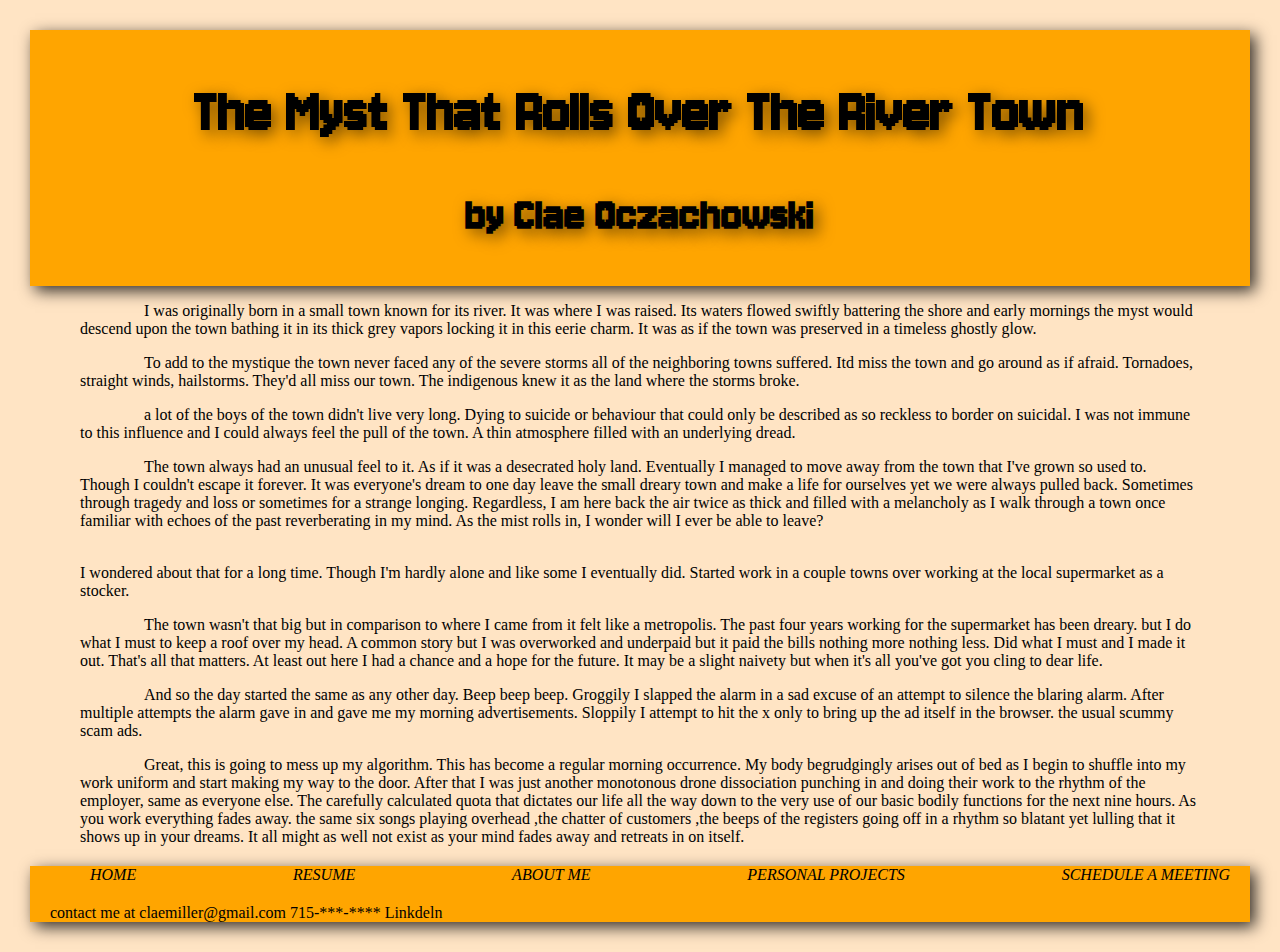
<file: html/projects/theMystThatRollsOverTheRIverTown.html>
<!DOCTYPE html>
<head>
    <meta charset="UTF-8">
    <meta lang="en">
    <meta name="viewport" content="width=device-width, initial-scale=1.0">
    <title>Clae Oczachowski Resume</title>
    <link href="../../css/general.css" rel="stylesheet">
    <link href="../../css/writtings.css" rel="stylesheet">
    <link rel="icon" href="../../img/claysoftlogo1.png">
    <link rel="preconnect" href="https://fonts.googleapis.com">
    <link rel="preconnect" href="https://fonts.gstatic.com" crossorigin>
    <link href="https://fonts.googleapis.com/css2?family=Jersey+10&display=swap" rel="stylesheet">
</head>
<body>
    <header>
        <h1>The Myst That Rolls Over The River Town</h1>
        <H2>by Clae Oczachowski</H2>
    </header>
    <article>
        <p>
            I was originally born in a small town known for its river. It was where I was raised. Its waters flowed swiftly
            battering the shore and early mornings the myst would descend upon the town bathing it in its thick grey vapors
            locking it in this eerie charm. It was as if the town was preserved in a timeless ghostly glow.</p>
        <p>
            To add to the mystique the town never faced any of the severe storms all of the neighboring towns suffered. 
            Itd miss the town and go around as if afraid. Tornadoes, straight winds, hailstorms. They'd all miss our town. The indigenous knew 
            it as the land where the storms broke. 
        </p>
        <p>
            a lot of the boys of the town didn't live very long. Dying to suicide or behaviour that could only be described 
            as so reckless to border on suicidal. I was not immune to this influence and I could always feel the pull of 
            the town. A thin atmosphere filled with an underlying dread.
        </p>
        <p>
            The town always had an unusual feel to it. As if it was a desecrated holy land. Eventually I managed to move away from the town 
            that I've grown so used to. Though I couldn't escape it forever. It was everyone's dream to one day leave the 
            small dreary town and make a life for ourselves yet we were always pulled back. Sometimes through tragedy and 
            loss or sometimes for a strange longing. Regardless, I am here back the air twice as thick and filled with a 
            melancholy as I walk through a town once familiar with echoes of the past reverberating in my mind. As the mist 
            rolls in,  I wonder will I ever be able to leave?
        </p>
        <p>
            <br>
            I wondered about that for a long time. Though I'm hardly alone and like some I eventually did. Started work in a 
            couple towns over working at the local supermarket as a stocker.
        </p>
        <p>
            The town wasn't that big but in comparison to where I came from it felt like a metropolis. The past four years 
            working for the supermarket has been dreary. but I do what I must to keep a roof over my head. 
            A common story but I was overworked and underpaid but it paid the bills nothing more nothing less. Did what I must 
            and I made it out. 
            That's all that matters. At least out here I had a chance and a hope for the future. It may be a slight naivety
            but when it's all you've got you cling to dear life. 
        </p>
        <p>
            And so the day started the same as any other day. Beep beep beep. Groggily I slapped the alarm in a sad excuse 
            of an attempt to silence the blaring alarm. 
            After multiple attempts the alarm gave in and gave me my morning advertisements. Sloppily I attempt to hit the 
            x only to bring up the ad itself in the browser. the usual scummy scam ads.
        </p>
        <p>
            Great, this is going to mess up my algorithm. This has become a regular morning occurrence. My body begrudgingly 
            arises out of bed as I begin to shuffle into my work uniform and start making my way to the door. 
            After that I was just another monotonous drone dissociation punching in and doing their work to the rhythm of the 
            employer, same as everyone else. The carefully calculated quota that dictates our life all the way down to the
            very use of our basic bodily functions for the next nine hours. As you work everything fades away. 
            the same six songs playing overhead ,the chatter of customers ,the beeps of the registers going off in a rhythm
            so blatant yet lulling that it shows up in your dreams. 
            It all might as well not exist as your mind fades away and retreats in on itself.
        </p>
    </article>
    <footer>
        <nav class="footnav">
            <ul>
                <li><a href="../../index.html">HOME</a></li>
                <li><a href="../resume.html">RESUME</a></li>
                <li><a href="../aboutMe.html">ABOUT ME</a></li>
                <li><a href="../personalProjects.html">PERSONAL PROJECTS</a></li>
                <li><a href="../schedule.html">SCHEDULE A MEETING</a></li>
            </ul>
            <span>contact me at <a href="mailto:claemiller@gmail.com">claemiller@gmail.com</a> 715-***-**** <a href="https://www.linkedin.com/in/clae-oczachowski-33529128a/">Linkdeln</a></span>
        </nav>
    </footer>
</body>
</file>
<file: css/general.css>
@charset "utf-8";
body {
    background-color: bisque;
    margin: 30px;
}
header{
    text-align: center;
    background-color: orange;
    padding: 5px;
    box-shadow: 5px 5px 15px rgba(0, 0, 0, 0.8);
    text-shadow: 5px 5px 15px rgba(0, 0, 0, 0.5);
    font-family: "Jersey 10", sans-serif;
    font-size: 2em;
}
a{
    color: black;
    text-decoration: none;
}
p{
    text-indent: 4em;
}
.footnav > ul{
    margin: 20px;
    display: flex;
    justify-content: space-between;
}
.footnav > ul > li{
    list-style: none;
    font-style: oblique;
}
.footnav > ul > li{
    align-content: center;
    display: inline;
    margin: 0px;
}
.footnav > span{
    margin-left: 20px;
}
footer{
    background-color: orange;
    box-shadow: 5px 5px 15px rgba(0, 0, 0, 0.8);
}
</file>
<file: css/home.css>
@charset "utf-8";
article {
    display: grid;
    grid-template-columns: 1fr 1fr;
}
.profilepicture{
    width: 200px;
    height: 200px;
    border-radius: 15px;
    border-style: double;
    border-width: 10px;
    border-color: yellow;
    margin: 10px;
    box-shadow: 5px 5px 15px rgba(0, 0, 0, 0.8);
}
.profilepicture:hover{
    transform: scale(200%);
}
.gallery{
    display: grid;
    grid-template-columns: 1fr 1fr;
    grid-template-rows: 1fr 1fr 1fr 1fr;
}
@media only screen and (max-width: 768px){
    article{
        grid-template-columns: 1fr;
    }
    .gallery{
        grid-template-columns: 1fr;
    }
}
@media only screen and (max-width: 480px) {
    article{
        grid-template-columns: 1fr;
    }
    .gallery{
        grid-template-columns: 1fr;
    }
}
</file>
<file: css/aboutMe.css>
@charset "utf-8";
.profficiencies{
    display: grid;
    grid-template-columns: 1fr 1fr;
}
.profficiencies > ul > img{
    width: 150px;
    margin: 5px;
}
.gallery{
    display: flex;
    flex-direction: column;
}
strong{
    color: yellow;
    font-size: 1.5em;
}
.quote{
    background-color: #fff085;
    font-size: 4em;
    margin: 40px;
    padding: 10px;
    box-shadow: 5px 5px 15px rgba(0, 0, 0, 0.8);
    text-shadow: 5px 5px 15px rgba(0, 0, 0, 0.5);
}
</file>
<file: css/personalProjects.css>
@charset "utf-8";
h2{
    background-color: orange;
    box-shadow: 5px 5px 15px rgba(0, 0, 0, 0.8);
    text-align: center;
}
.gallery{
    display: grid;
    grid-template-columns: 1fr 1fr;
    grid-template-rows: 1fr 1fr;
    list-style: none;
}
.gallery > li{
    border-radius: 15px;
    border-style: double;
    border-width: 10px;
    border-color: yellow;
    margin: 10px;
    box-shadow: 5px 5px 15px rgba(0, 0, 0, 0.8);
    width: 350px;
}
.gallery > li > img{
    width: 320px;
    height: 210px;
    margin: 15px;
}
.gallery > li > p{
    text-indent: 0px;
    text-align: center;
}
.gallery > li > img:hover{
    transform: scale(200%);
    margin-left: 5px;
}
@media only screen and (max-width: 768px){
    .gallery{
        grid-template-columns: 1fr;
    }
}
@media only screen and (max-width: 480px) {
    .gallery{
        grid-template-columns: 1fr;
    }
}
</file>
<file: css/resume.css>
@charset "utf-8";
main{
    background-color: White;
    margin: 60px;
    border-radius: 10px;
    padding: 20px;
}
main > header{
    background-color: beige;
    box-shadow: none;
    border-radius: 10px;
    font-family: 'Times New Roman', Times, serif;
    text-align: center;
    text-shadow: none;
}
main > header > h1{
    text-align: left;
    text-indent: 3em;
}
.Table > h2{
    margin-left: 20px;
}
article{
    margin-left: 40px;
    display: grid;
    grid-template-columns: auto 1fr;
}
article > H2{
    margin-left: 20px;
    margin-bottom: 5px;
}
article > P{
    text-indent: 0px;
    margin-top: 0px;
}
@media print {
    * {
        color: black;
        background-color: white;
        box-shadow: none;
        text-shadow: none;
    }
}
</file>
<file: css/schedule.css>
@charset "utf-8";
.request{
    display: grid;
    grid-template-columns: auto 500px;
    grid-template-rows: 1fr 1fr 1fr 1fr 1fr 1fr 1fr;
    border-radius: 15px;
    border-style: double;
    border-width: 10px;
    border-color: beige;
    padding: 15px;
    margin: 10px;
    box-shadow: 5px 5px 15px rgba(0, 0, 0, 0.8);
}
.queue{
    background-color: white;
}
@media only screen and (max-width: 768px){
    .request{
        grid-template-columns: 1fr;
    }
}
@media only screen and (max-width: 480px) {
    .request{
        grid-template-columns: 1fr;
    }
}
</file>
<file: css/writtings.css>
@charset "utf-8";
article{
    margin-left: 50px;
    margin-right: 50px;
}
</file>
